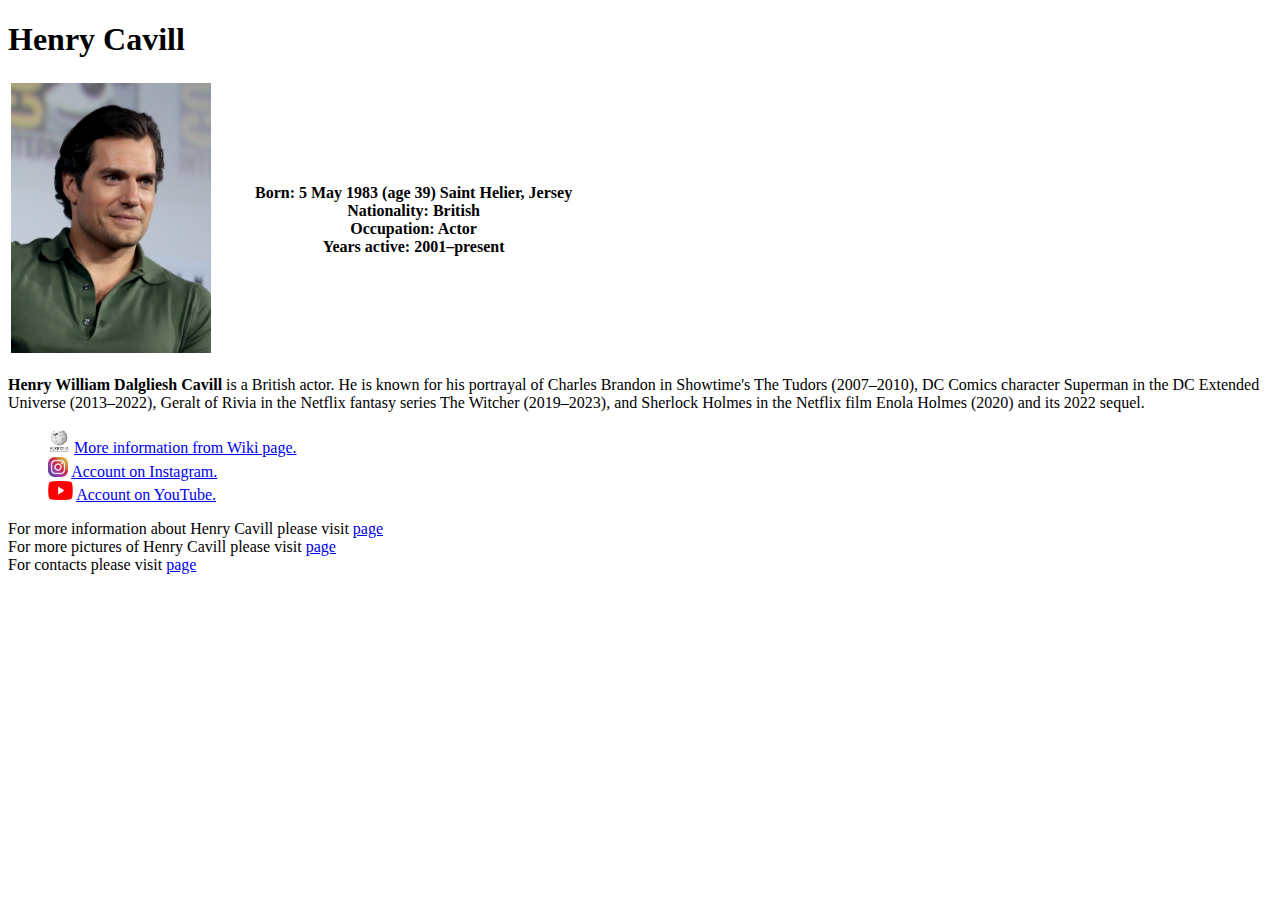
<file: index.html>
<!DOCTYPE html>
<html lang="en">
<head>
    <meta charset="UTF-8">
    <link rel="stylesheet" href="./main.css">
    <title>Henry Cavill</title>
</head>
<body class="mainPage">
<h1>Henry Cavill</h1>
<table>
    <tr>
        <th>
            <img width="200" height="270"
                 src="./images/Henry_Cavill_1.jpg"
                 alt="Main photo">
        </th>
        <th>
            <ul>
                <li>Born: 5 May 1983 (age 39) Saint Helier, Jersey</li>
                <li>Nationality: British</li>
                <li>Occupation: Actor</li>
                <li>Years active: 2001–present</li>
            </ul>
        </th>
    </tr>
</table>
<p><strong>Henry William Dalgliesh Cavill</strong> is a British actor. He is known for his portrayal of Charles Brandon
    in Showtime's The Tudors (2007–2010), DC Comics character Superman in the DC Extended Universe (2013–2022), Geralt
    of Rivia in the Netflix fantasy series The Witcher (2019–2023), and Sherlock Holmes in the Netflix film Enola Holmes
    (2020) and its 2022 sequel.</p>
<ul>
    <li>
        <img width="22" height="25"
             src="./images/wikiLogo.png"
             alt="Logo">
        <a href="https://en.wikipedia.org/wiki/Henry_Cavill" target="_blank">More information from Wiki page.</a>
    </li>
    <li>
        <img width="20" height="20"
             src="./images/instaLogo.png"
             alt="Logo">
        <a href="https://instagram.com/henrycavill?igshid=MGU3ZTQzNzY=" target="_blank">Account on Instagram.</a>
    </li>
    <li>
        <img width="25" height="19"
             src="images/youtubeLogo.png"
             alt="Logo">
        <a href="https://www.youtube.com/@SuperHenryCavill/featured" target="_blank">Account on YouTube.</a>
    </li>
</ul>
<div>
    For more information about Henry Cavill please visit
    <a href="./pages/about.html" target="_blank">page</a>
</div>
<div>
    For more pictures of Henry Cavill please visit
    <a href="./pages/gallery.html" target="_blank">page</a>
</div>
<div>
    For contacts please visit
    <a href="./pages/contact.html" target="_blank">page</a>
</div>
</body>
</html>
</file>
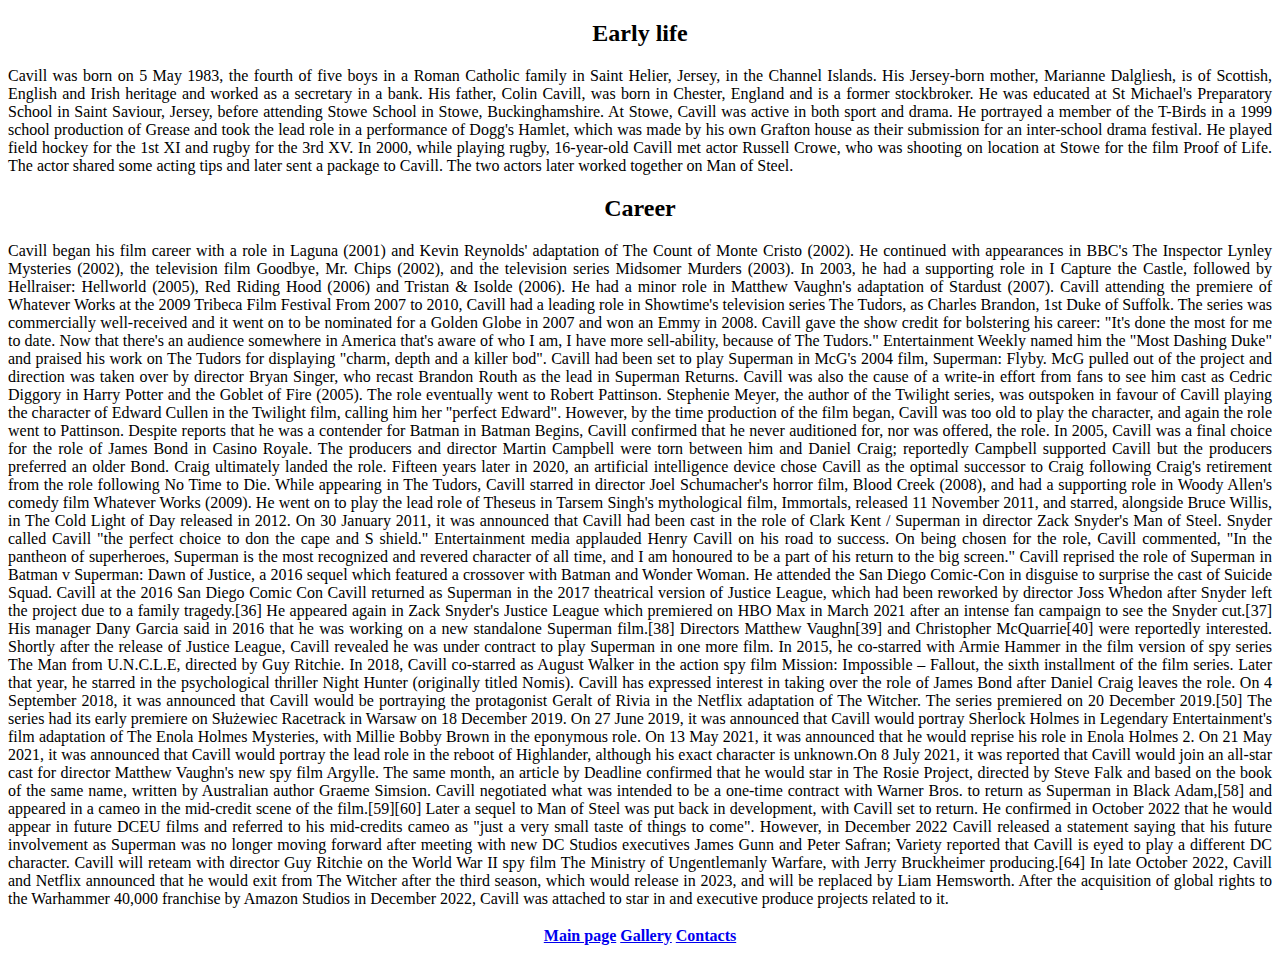
<file: pages/about.html>
<!doctype html>
<html lang="en">
<head>
    <meta charset="UTF-8">
    <link rel="stylesheet" href="../main.css">
    <title>About</title>
</head>
<body class="about">
<h2>
    Early life
</h2>
<p>
    Cavill was born on 5 May 1983, the fourth of five boys in a Roman Catholic family in Saint Helier, Jersey, in the
    Channel Islands. His Jersey-born mother, Marianne Dalgliesh, is of Scottish, English and Irish heritage and
    worked as a secretary in a bank. His father, Colin Cavill, was born in Chester, England and is a former
    stockbroker. He was educated at St Michael's Preparatory School in Saint Saviour, Jersey, before attending
    Stowe School in Stowe, Buckinghamshire.
    At Stowe, Cavill was active in both sport and drama. He portrayed a member of the T-Birds in a 1999 school
    production of Grease and took the lead role in a performance of Dogg's Hamlet, which was made by his own Grafton
    house as their submission for an inter-school drama festival. He played field hockey for the 1st XI and rugby
    for the 3rd XV.
    In 2000, while playing rugby, 16-year-old Cavill met actor Russell Crowe, who was shooting on location at Stowe for
    the film Proof of Life. The actor shared some acting tips and later sent a package to Cavill. The two actors
    later worked together on Man of Steel.
</p>
<h2>
    Career
</h2>
<p>
    Cavill began his film career with a role in Laguna (2001) and Kevin Reynolds' adaptation of The Count of Monte
    Cristo (2002). He continued with appearances in BBC's The Inspector Lynley Mysteries (2002), the television film
    Goodbye, Mr. Chips (2002), and the television series Midsomer Murders (2003). In 2003, he had a supporting role in I
    Capture the Castle, followed by Hellraiser: Hellworld (2005), Red Riding Hood (2006) and Tristan & Isolde (2006). He
    had a minor role in Matthew Vaughn's adaptation of Stardust (2007).
    Cavill attending the premiere of Whatever Works at the 2009 Tribeca Film Festival
    From 2007 to 2010, Cavill had a leading role in Showtime's television series The Tudors, as Charles Brandon, 1st
    Duke of Suffolk. The series was commercially well-received and it went on to be nominated for a Golden Globe in 2007
    and won an Emmy in 2008. Cavill gave the show credit for bolstering his career: "It's done the most for me to date.
    Now that there's an audience somewhere in America that's aware of who I am, I have more sell-ability, because
    of The Tudors." Entertainment Weekly named him the "Most Dashing Duke" and praised his work on The Tudors for
    displaying "charm, depth and a killer bod".
    Cavill had been set to play Superman in McG's 2004 film, Superman: Flyby. McG pulled out of the project and
    direction was taken over by director Bryan Singer, who recast Brandon Routh as the lead in Superman Returns.
    Cavill was also the cause of a write-in effort from fans to see him cast as Cedric Diggory in Harry Potter and the
    Goblet of Fire (2005). The role eventually went to Robert Pattinson. Stephenie Meyer, the author of the Twilight
    series, was outspoken in favour of Cavill playing the character of Edward Cullen in the Twilight film, calling
    him her "perfect Edward". However, by the time production of the film began, Cavill was too old to play the
    character, and again the role went to Pattinson. Despite reports that he was a contender for Batman in
    Batman Begins, Cavill confirmed that he never auditioned for, nor was offered, the role.
    In 2005, Cavill was a final choice for the role of James Bond in Casino Royale. The producers and director
    Martin Campbell were torn between him and Daniel Craig; reportedly Campbell supported Cavill but the producers
    preferred an older Bond. Craig ultimately landed the role. Fifteen years later in 2020, an artificial
    intelligence device chose Cavill as the optimal successor to Craig following Craig's retirement from the role
    following No Time to Die.
    While appearing in The Tudors, Cavill starred in director Joel Schumacher's horror film, Blood Creek (2008), and had
    a supporting role in Woody Allen's comedy film Whatever Works (2009). He went on to play the lead role of
    Theseus in Tarsem Singh's mythological film, Immortals, released 11 November 2011, and starred, alongside Bruce
    Willis, in The Cold Light of Day released in 2012.
    On 30 January 2011, it was announced that Cavill had been cast in the role of Clark Kent / Superman in director Zack
    Snyder's Man of Steel. Snyder called Cavill "the perfect choice to don the cape and S shield."
    Entertainment media applauded Henry Cavill on his road to success. On being chosen for the role, Cavill
    commented, "In the pantheon of superheroes, Superman is the most recognized and revered character of all time, and I
    am honoured to be a part of his return to the big screen." Cavill reprised the role of Superman in Batman v
    Superman: Dawn of Justice, a 2016 sequel which featured a crossover with Batman and Wonder Woman. He
    attended the San Diego Comic-Con in disguise to surprise the cast of Suicide Squad.
    Cavill at the 2016 San Diego Comic Con
    Cavill returned as Superman in the 2017 theatrical version of Justice League, which had been reworked by director
    Joss Whedon after Snyder left the project due to a family tragedy.[36] He appeared again in Zack Snyder's Justice
    League which premiered on HBO Max in March 2021 after an intense fan campaign to see the Snyder cut.[37] His manager
    Dany Garcia said in 2016 that he was working on a new standalone Superman film.[38] Directors Matthew Vaughn[39] and
    Christopher McQuarrie[40] were reportedly interested. Shortly after the release of Justice League, Cavill revealed
    he was under contract to play Superman in one more film.
    In 2015, he co-starred with Armie Hammer in the film version of spy series The Man from U.N.C.L.E, directed by Guy
    Ritchie. In 2018, Cavill co-starred as August Walker in the action spy film Mission: Impossible –
    Fallout, the sixth installment of the film series. Later that year, he starred in the psychological thriller Night
    Hunter (originally titled Nomis). Cavill has expressed interest in taking over the role of James Bond after
    Daniel Craig leaves the role.
    On 4 September 2018, it was announced that Cavill would be portraying the protagonist Geralt of Rivia in the Netflix
    adaptation of The Witcher. The series premiered on 20 December 2019.[50] The series had its early
    premiere on Służewiec Racetrack in Warsaw on 18 December 2019.
    On 27 June 2019, it was announced that Cavill would portray Sherlock Holmes in Legendary Entertainment's film
    adaptation of The Enola Holmes Mysteries, with Millie Bobby Brown in the eponymous role. On 13 May 2021, it was
    announced that he would reprise his role in Enola Holmes 2. On 21 May 2021, it was announced that Cavill would
    portray the lead role in the reboot of Highlander, although his exact character is unknown.On 8 July 2021, it
    was reported that Cavill would join an all-star cast for director Matthew Vaughn's new spy film Argylle. The
    same month, an article by Deadline confirmed that he would star in The Rosie Project, directed by Steve Falk and
    based on the book of the same name, written by Australian author Graeme Simsion.
    Cavill negotiated what was intended to be a one-time contract with Warner Bros. to return as Superman in Black
    Adam,[58] and appeared in a cameo in the mid-credit scene of the film.[59][60] Later a sequel to Man of Steel was
    put back in development, with Cavill set to return. He confirmed in October 2022 that he would appear in future
    DCEU films and referred to his mid-credits cameo as "just a very small taste of things to come". However, in
    December 2022 Cavill released a statement saying that his future involvement as Superman was no longer moving
    forward after meeting with new DC Studios executives James Gunn and Peter Safran; Variety reported that Cavill is
    eyed to play a different DC character.
    Cavill will reteam with director Guy Ritchie on the World War II spy film The Ministry of Ungentlemanly Warfare,
    with Jerry Bruckheimer producing.[64] In late October 2022, Cavill and Netflix announced that he would exit from The
    Witcher after the third season, which would release in 2023, and will be replaced by Liam Hemsworth.
    After the acquisition of global rights to the Warhammer 40,000 franchise by Amazon Studios in December 2022, Cavill
    was attached to star in and executive produce projects related to it.
</p>
<table class="links">
    <tr>
        <th>
            <a href="../index.html" target="_blank">Main page</a>
        </th>
        <th>
            <a href="./gallery.html" target="_blank">Gallery</a>
        </th>
        <th>
            <a href="./contact.html" target="_blank">Contacts</a>
        </th>
    </tr>
</table>
</body>
</html>
</file>
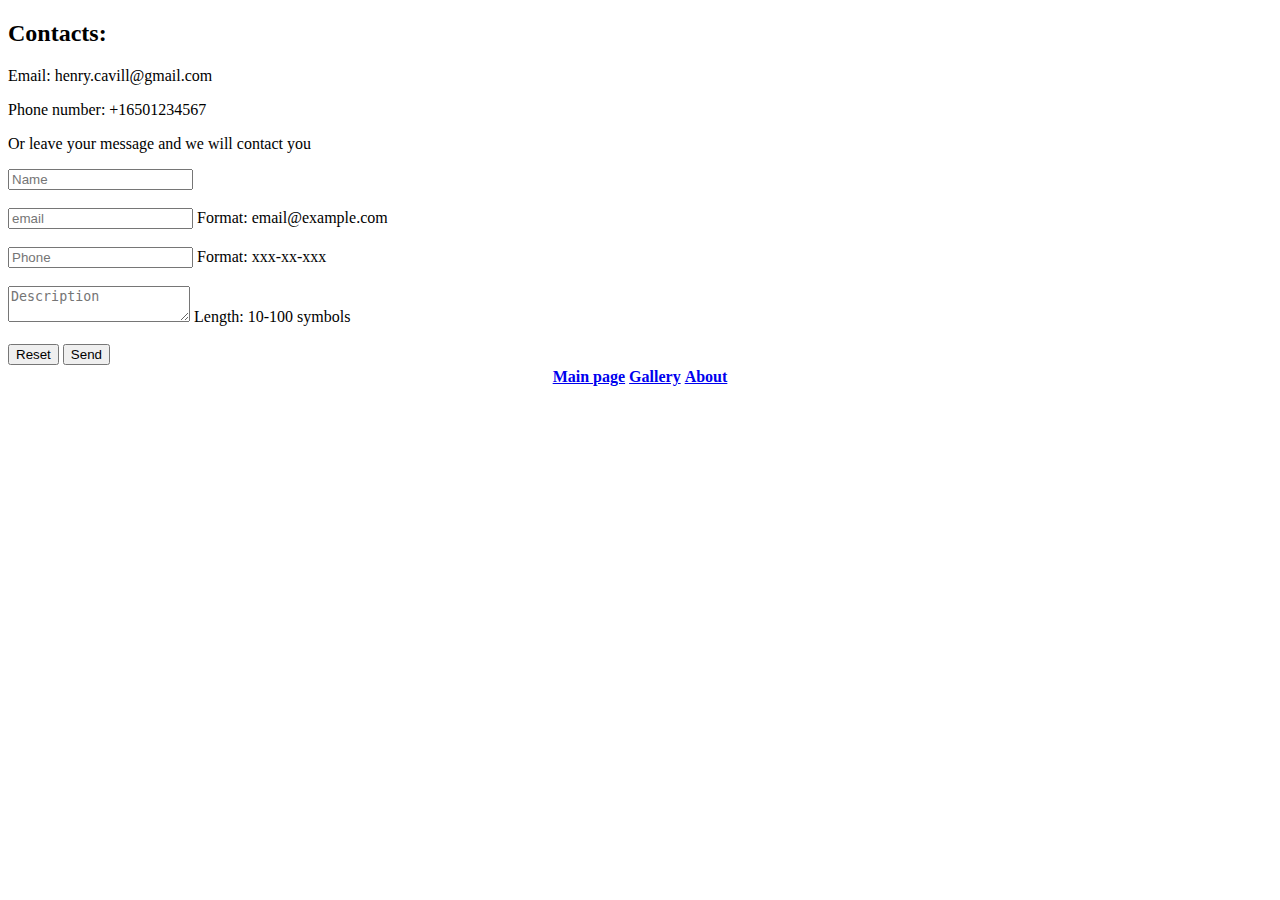
<file: pages/contact.html>
<!doctype html>
<html lang="en">
<head>
    <meta charset="UTF-8">
    <link rel="stylesheet" href="../main.css">
    <title>Contacts</title>
</head>
<body>
<h2>
    Contacts:
</h2>
<p>Email: henry.cavill@gmail.com</p>
<p>Phone number: +16501234567</p>
<p>Or leave your message and we will contact you</p>
<form action="#">
    <div>
        <input type="text" placeholder="Name" pattern="^[a-zA-Z]*" required>
    </div>
    <br>
    <div>
        <input type="text" placeholder="email" pattern="^[^ ]+@[^ ]+\.[a-z]{2,20}$" required>
        Format: email@example.com
    </div>
    <br>
    <div>
        <input type="tel" placeholder="Phone" pattern="[0-9]{3}-[0-9]{2}-[0-9]{3}" required>
        Format: xxx-xx-xxx
    </div>
    <br>
    <div>
        <textarea placeholder="Description" required minlength="10" maxlength="100"></textarea>
        Length: 10-100 symbols
    </div>

    <br>
    <button type="reset">Reset</button>
    <button type="submit">Send</button>
</form>

<table class="links">
    <tr>
        <th>
            <a href="../index.html" target="_blank">Main page</a>
        </th>
        <th>
            <a href="./gallery.html" target="_blank">Gallery</a>
        </th>
        <th>
            <a href="./about.html" target="_blank">About</a>
        </th>
    </tr>
</table>
</body>
</html>
</file>
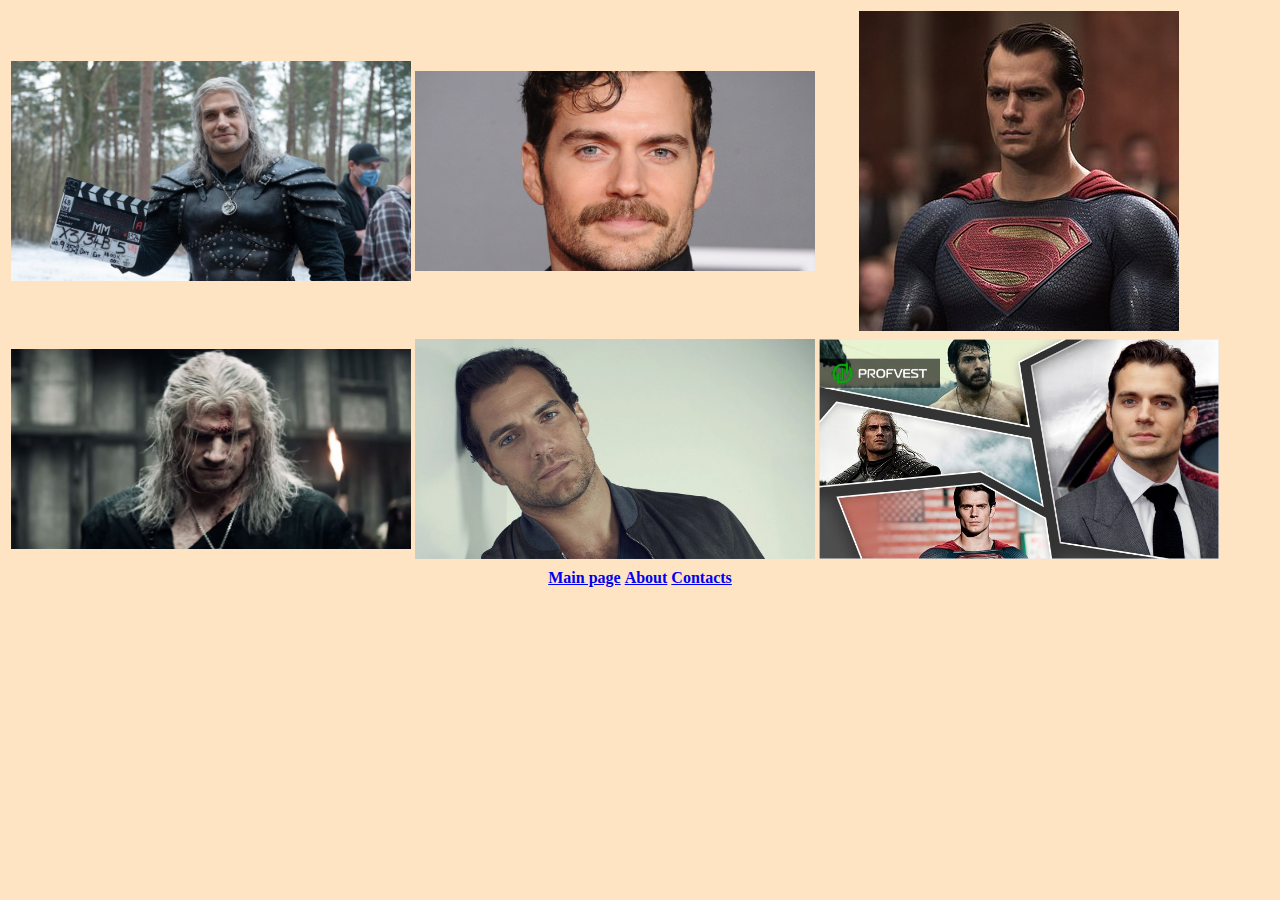
<file: pages/gallery.html>
<!doctype html>
<html lang="en">
<head>
    <meta charset="UTF-8">
    <link rel="stylesheet" href="../main.css">
    <title>Gallery</title>
</head>
<body class="gallery">
<table>
    <tr>
        <th>
            <img width="400" height="220"
                 src="../images/Henry_Cavill_2.jpg"
                 alt="Picture 1">
        </th>
        <th>
            <img width="400" height="200"
                 src="../images/Henry_Cavill_3.jpg"
                 alt="Picture 2">
        </th>
        <th>
            <img src="../images/Henry_Cavill_4.jpg"
                 alt="Picture 3">
        </th>
    </tr>
    <tr>
        <th>
            <img width="400" height="200"
                 src="../images/Henry_Cavill_5.jpeg"
                 alt="Picture 4">
        </th>
        <th>
            <img width="400" height="220"
                 src="../images/Henry_Cavill_6.jpg"
                 alt="Picture 5">
        </th>
        <th>
            <img width="400" height="220"
                 src="../images/Henry_Cavill_7.jpg"
                 alt="Picture 6">
        </th>
    </tr>
</table>
<table class="links">
    <tr>
        <th>
            <a href="../index.html" target="_blank">Main page</a>
        </th>
        <th>
            <a href="./about.html" target="_blank">About</a>
        </th>
        <th>
            <a href="./contact.html" target="_blank">Contacts</a>
        </th>
    </tr>
</table>
</body>
</html>
</file>
<file: main.css>
.gallery {
    background-color: bisque;
}

.links {
    margin: auto;
}

.about {
    text-align: justify;
}

.about h2 {
    text-align: center;
}

.mainPage li {
    list-style-type: none;
}
</file>
